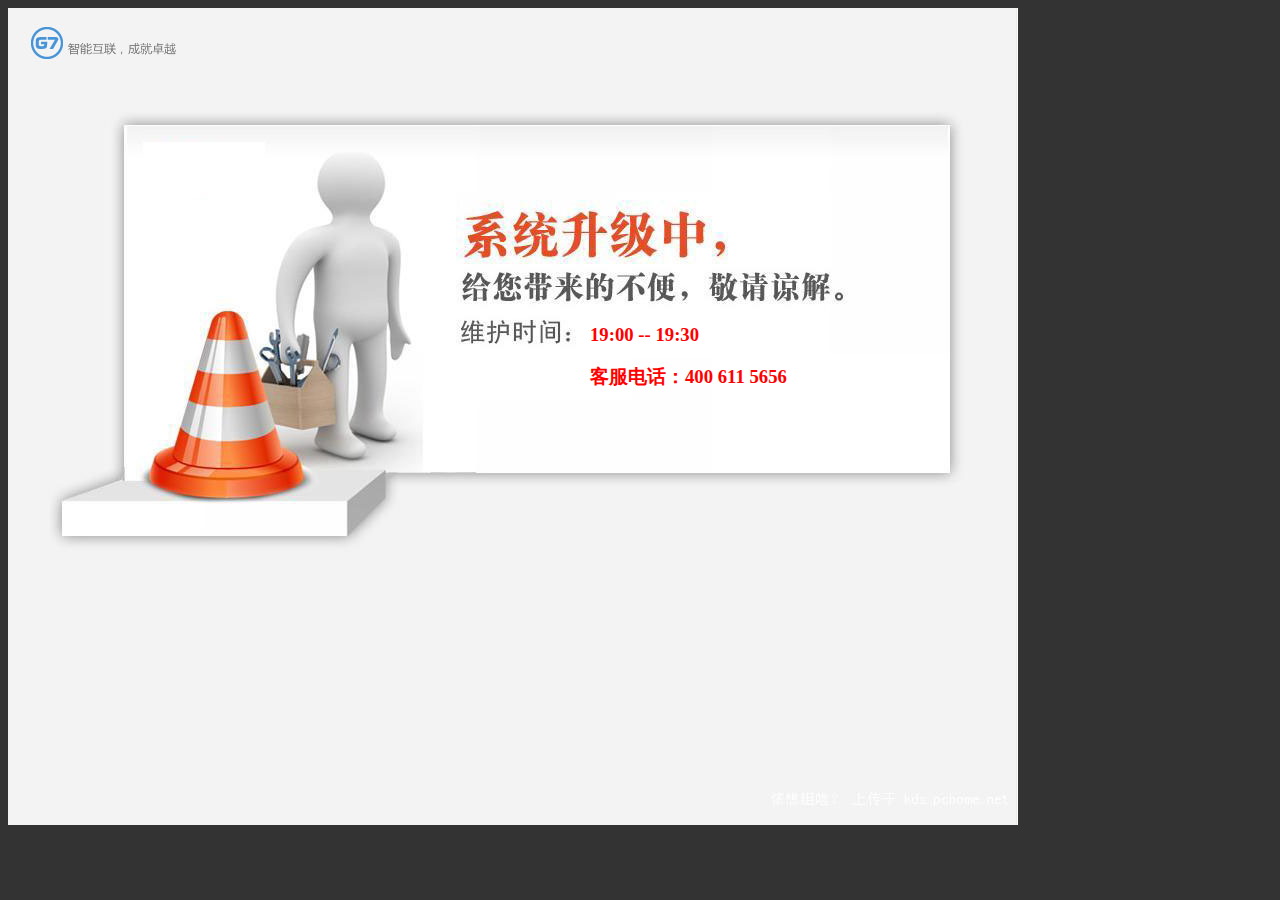
<file: www/applications_demo/public/maintenance.html>
<!DOCTYPE html>
<html>
	<head>
		<title>系统维护中</title>
		<meta charset="utf-8">
	</head>
<body style="background-color: #333;">
    <div>
        <img src="[data-uri]">
        <div style="position:absolute; left:590px; top:305px;color: red">
            <h3>19:00 -- 19:30</h3>
			<h3>客服电话：400 611 5656</h3>

        </div>
    </div>
</body>

</html>
</file>
